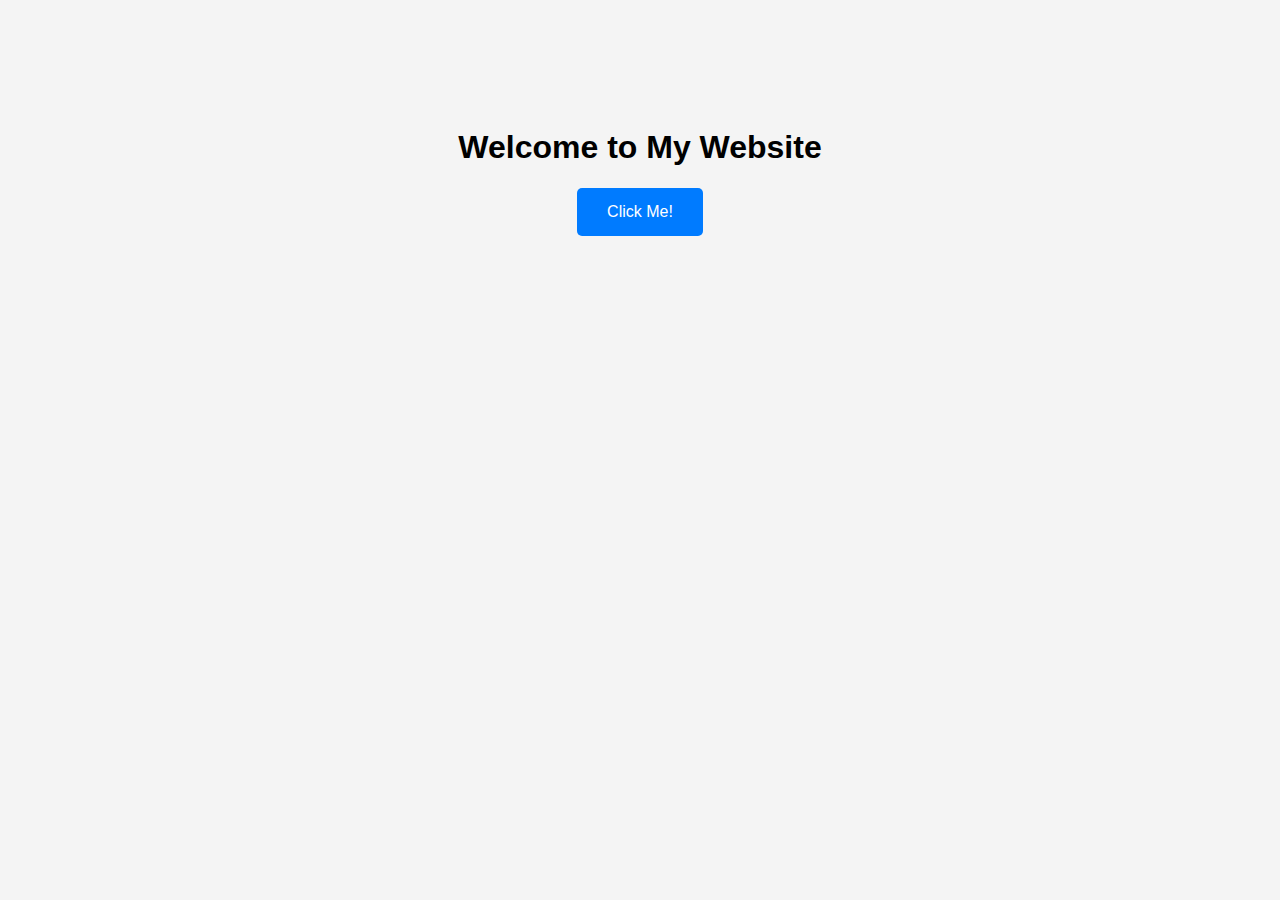
<file: Index.html>
<!DOCTYPE html>
<html lang="en">
<head>
    <meta charset="UTF-8">
    <title>Simple One Button Page</title>
    <style>
        body {
            font-family: Arial, sans-serif;
            text-align: center;
            padding-top: 100px;
            background-color: #f4f4f4;
        }
        button {
            padding: 15px 30px;
            font-size: 16px;
            background-color: #007BFF;
            color: white;
            border: none;
            cursor: pointer;
            border-radius: 5px;
        }
        button:hover {
            background-color: #0056b3;
        }
    </style>
</head>
<body>

    <h1>Welcome to My Website</h1>
    <button onclick="handleClick()">Click Me!</button>

    <script>
        function handleClick() {
            alert("Button clicked!");
        }
    </script>

</body>
</html>
</file>
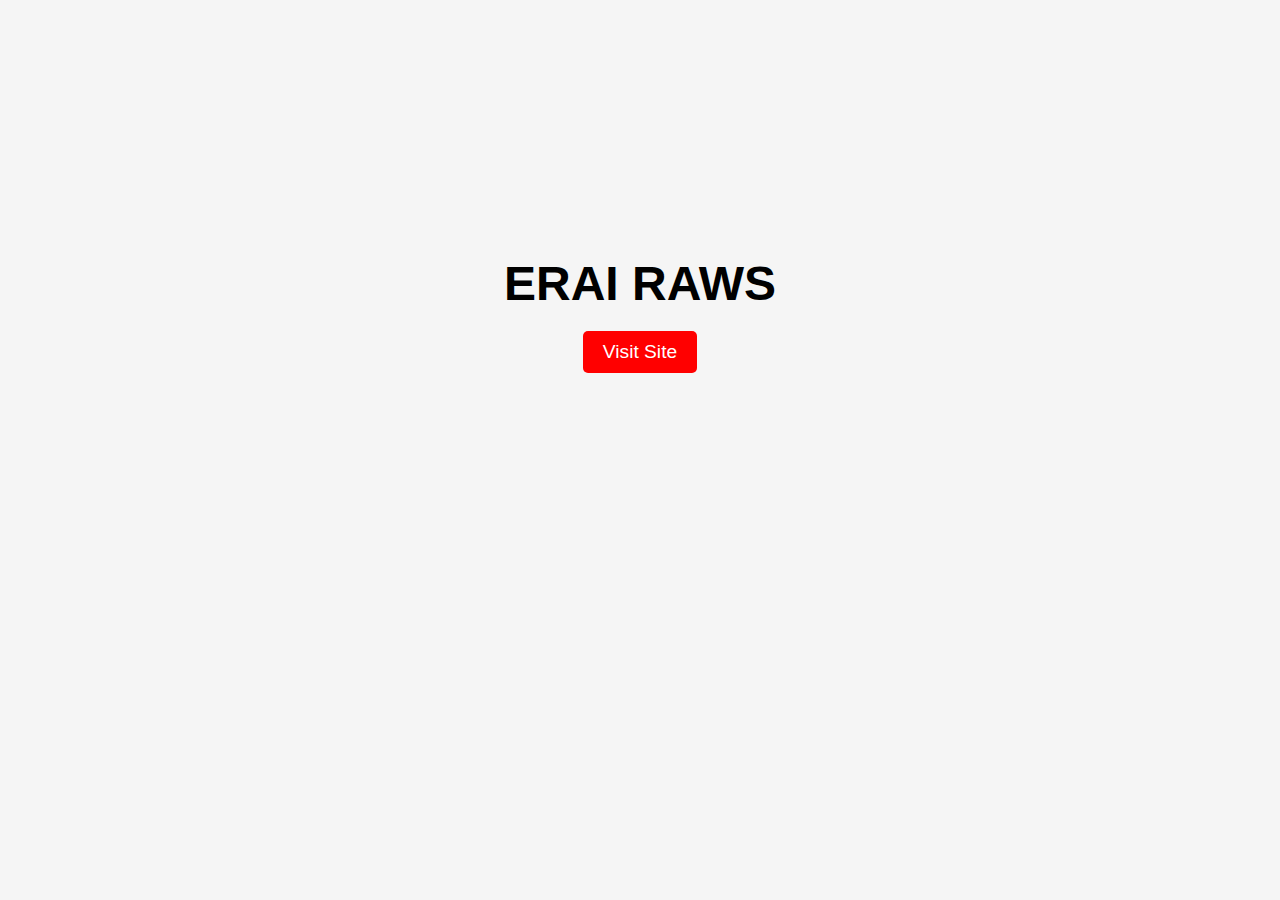
<file: Home/index.html>
<!DOCTYPE html>
<html lang="en">
<head>
  <meta charset="UTF-8" />
  <meta name="viewport" content="width=device-width, initial-scale=1.0"/>
  <title>ERAI RAWS</title>

  <!-- Link to external CSS -->
  <link rel="stylesheet" href="style.css" />
</head>
<body>
  <h1>ERAI RAWS</h1>

  <!-- Button with ID for styling and JS control -->
  <a href="https://your-link-here.com" target="_blank" id="visitButton" class="button">Visit Site</a>

  <!-- Link to external JS -->
  <script src="script.js"></script>
</body>
</html>
</file>
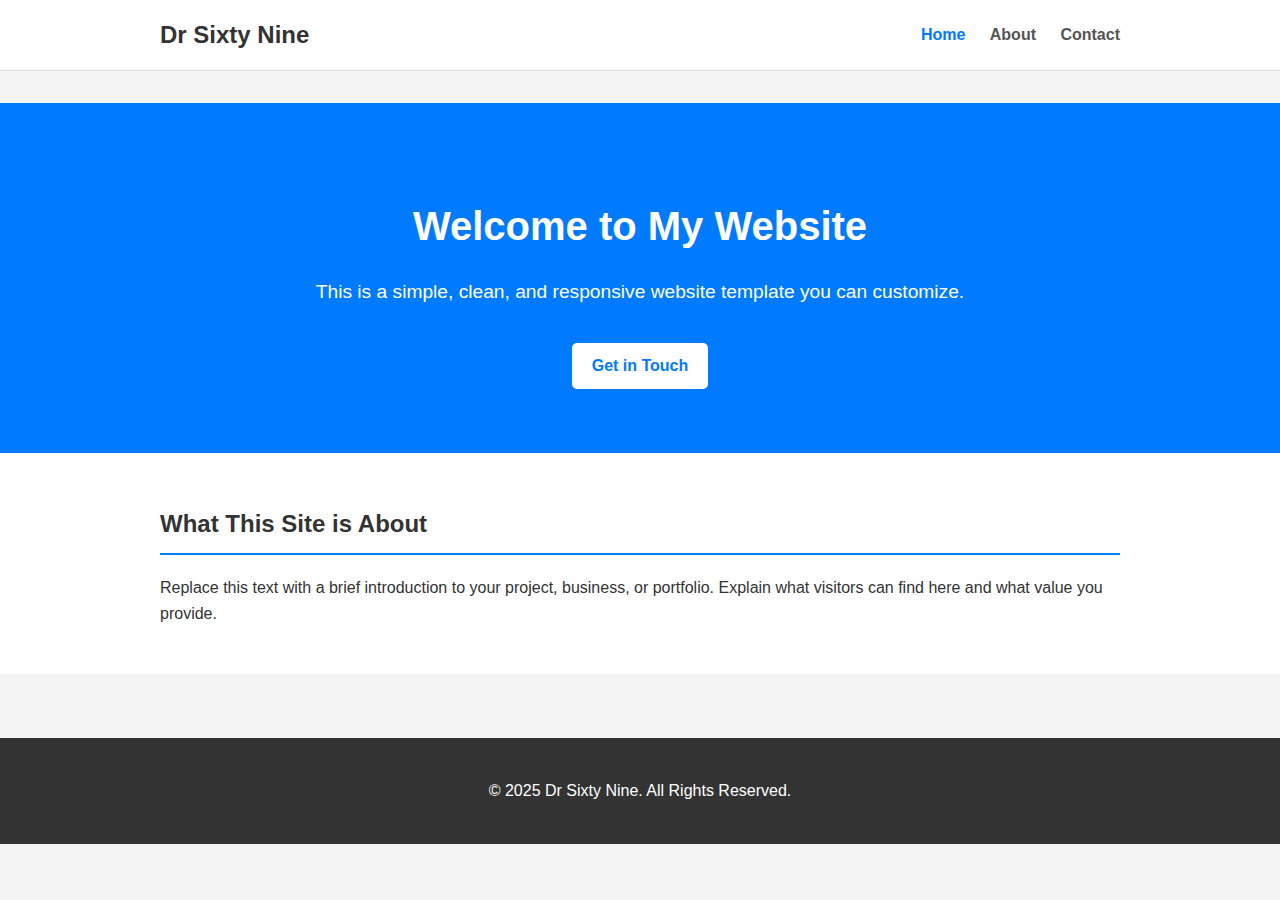
<file: Web/index.html>
<!DOCTYPE html>
<html lang="en">
<head>
    <meta charset="UTF-8">
    <meta name="viewport" content="width=device-width, initial-scale=1.0">
    <title>DrSixtyNine</title>
    <link rel="stylesheet" href="style.css">
</head>
<body>

    <header>
        <div class="container">
            <div class="site-name">Dr Sixty Nine</div>
            <nav>
                <ul>
                    <li><a href="index.html" class="active">Home</a></li>
                    <li><a href="about.html">About</a></li>
                    <li><a href="contact.html">Contact</a></li>
                </ul>
            </nav>
        </div>
    </header>

    <main>
        <section class="hero">
            <div class="container">
                <h1>Welcome to My Website</h1>
                <p>This is a simple, clean, and responsive website template you can customize.</p>
                <a href="contact.html" class="cta-button">Get in Touch</a>
            </div>
        </section>

        <section class="main-content">
            <div class="container">
                <h2>What This Site is About</h2>
                <p>Replace this text with a brief introduction to your project, business, or portfolio. Explain what visitors can find here and what value you provide.</p>
                <!-- You can add more content, images, or sections here -->
            </div>
        </section>
    </main>

    <footer>
        <div class="container">
            <p>&copy; 2025 Dr Sixty Nine. All Rights Reserved.</p>
        </div>
    </footer>

</body>
</html>
</file>
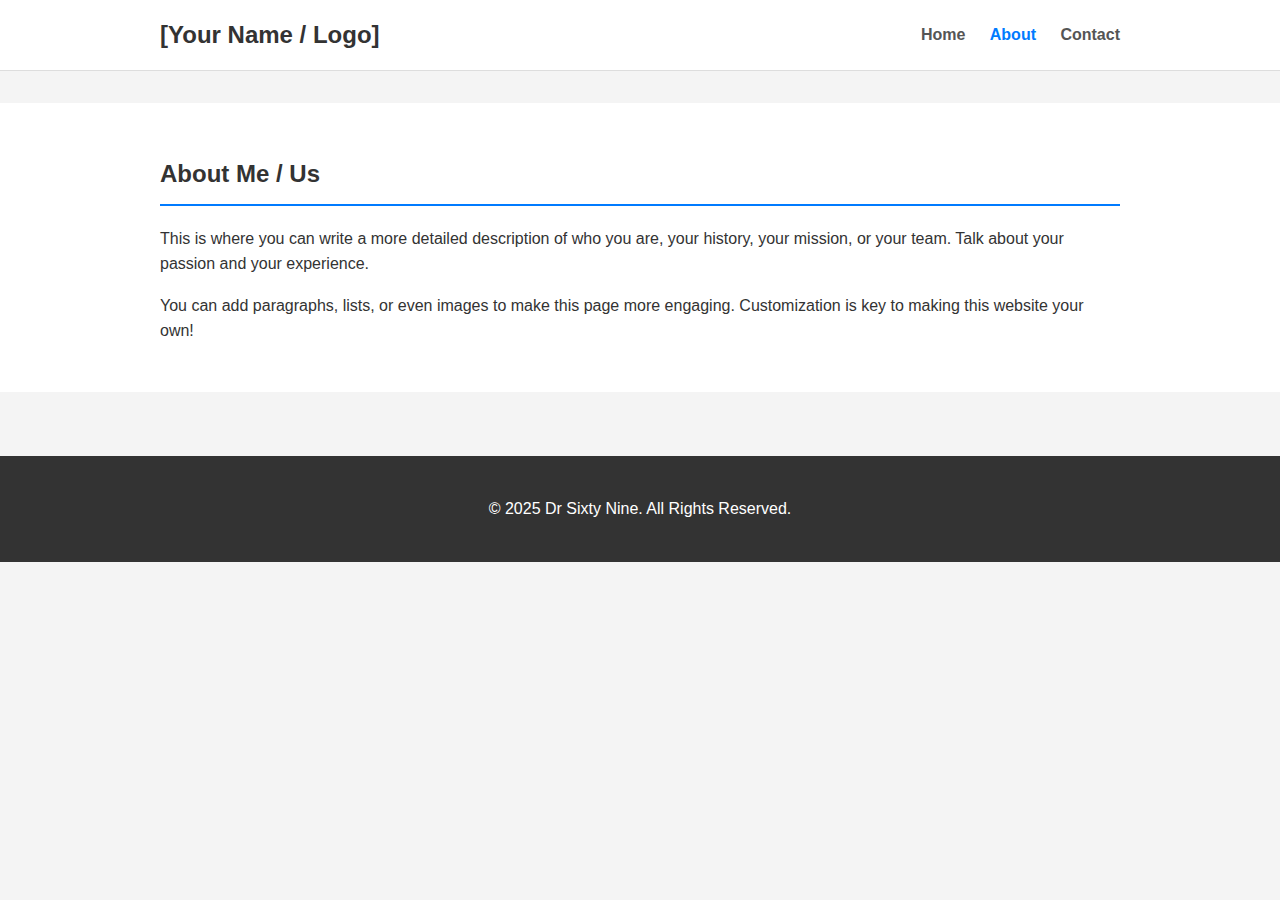
<file: Web/about.html>
<!DOCTYPE html>
<html lang="en">
<head>
    <meta charset="UTF-8">
    <meta name="viewport" content="width=device-width, initial-scale=1.0">
    <title>About Me - Your Website</title>
    <link rel="stylesheet" href="style.css">
</head>
<body>

    <header>
        <div class="container">
            <div class="site-name">[Your Name / Logo]</div>
            <nav>
                <ul>
                    <li><a href="index.html">Home</a></li>
                    <li><a href="about.html" class="active">About</a></li>
                    <li><a href="contact.html">Contact</a></li>
                </ul>
            </nav>
        </div>
    </header>

    <main>
        <section class="main-content">
            <div class="container">
                <h2>About Me / Us</h2>
                <p>This is where you can write a more detailed description of who you are, your history, your mission, or your team. Talk about your passion and your experience.</p>
                <p>You can add paragraphs, lists, or even images to make this page more engaging. Customization is key to making this website your own!</p>
            </div>
        </section>
    </main>

    <footer>
        <div class="container">
            <p>&copy; 2025 Dr Sixty Nine. All Rights Reserved.</p>
        </div>
    </footer>

</body>
</html>
</file>
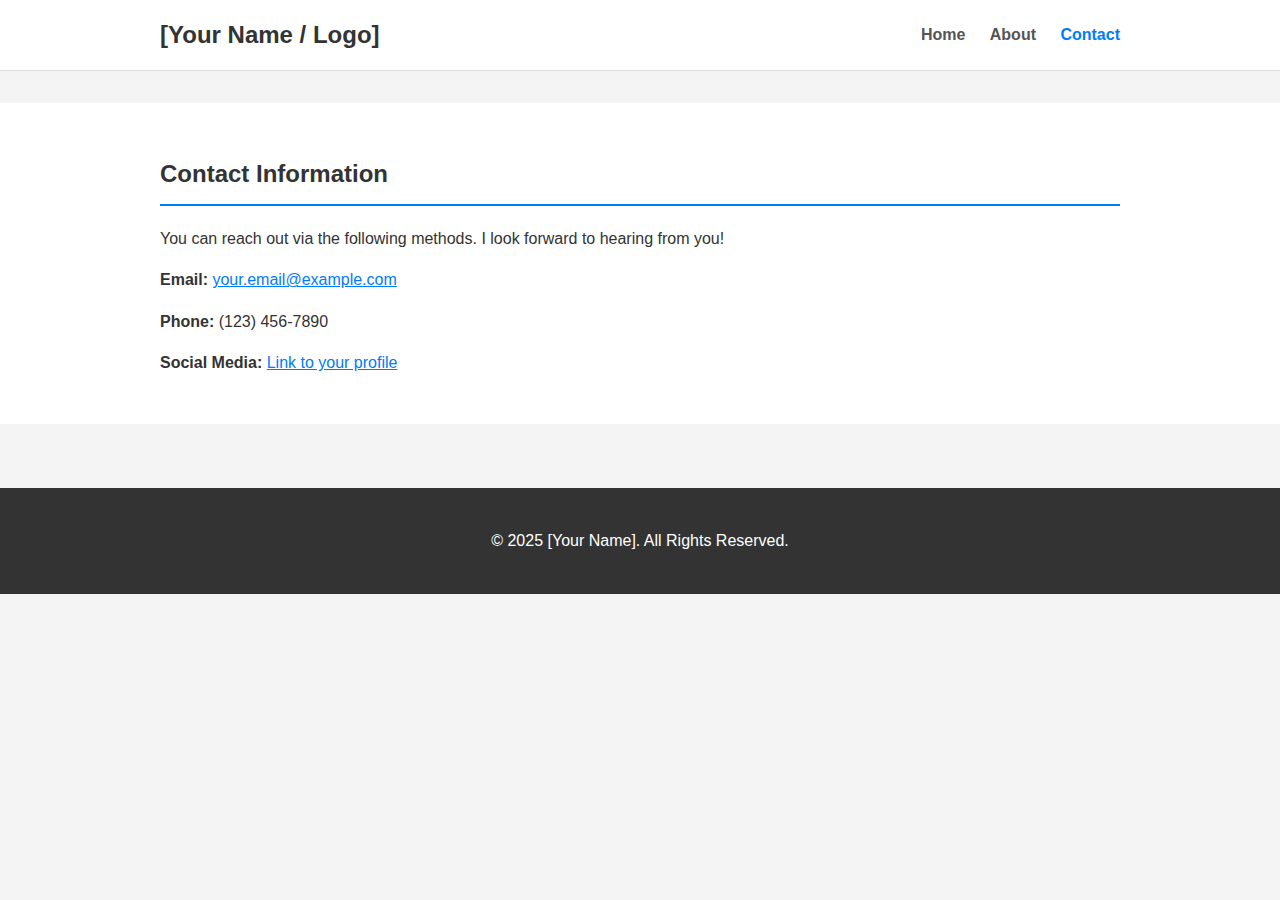
<file: Web/contact.html>
<!DOCTYPE html>
<html lang="en">
<head>
    <meta charset="UTF-8">
    <meta name="viewport" content="width=device-width, initial-scale=1.0">
    <title>Contact - Your Website</title>
    <link rel="stylesheet" href="style.css">
</head>
<body>

    <header>
        <div class="container">
            <div class="site-name">[Your Name / Logo]</div>
            <nav>
                <ul>
                    <li><a href="index.html">Home</a></li>
                    <li><a href="about.html">About</a></li>
                    <li><a href="contact.html" class="active">Contact</a></li>
                </ul>
            </nav>
        </div>
    </header>

    <main>
        <section class="main-content">
            <div class="container">
                <h2>Contact Information</h2>
                <p>You can reach out via the following methods. I look forward to hearing from you!</p>
                
                <div class="contact-info">
                    <p><strong>Email:</strong> <a href="mailto:your.email@example.com">your.email@example.com</a></p>
                    <p><strong>Phone:</strong> (123) 456-7890</p>
                    <p><strong>Social Media:</strong> <a href="#">Link to your profile</a></p>
                </div>
                <!-- For a real contact form, you would need a backend or a third-party service -->
            </div>
        </section>
    </main>

    <footer>
        <div class="container">
            <p>&copy; 2025 [Your Name]. All Rights Reserved.</p>
        </div>
    </footer>

</body>
</html>
</file>
<file: Home/style.css>
body {
  font-family: Arial, sans-serif;
  text-align: center;
  margin-top: 20%;
  background-color: #f5f5f5;
}

h1 {
  font-size: 3em;
  margin-bottom: 20px;
}

.button {
  display: inline-block;
  padding: 10px 20px;
  background-color: red; /* initial color */
  color: white;
  text-decoration: none;
  border-radius: 5px;
  font-size: 1.2em;
  transition: background-color 0.3s ease;
}

.button.blue {
  background-color: blue;
}
</file>
<file: Web/style.css>
/* General Body Styles */
body {
    font-family: -apple-system, BlinkMacSystemFont, "Segoe UI", Roboto, Helvetica, Arial, sans-serif;
    margin: 0;
    padding: 0;
    line-height: 1.6;
    background-color: #f4f4f4;
    color: #333;
}

.container {
    max-width: 960px;
    margin: 0 auto;
    padding: 0 20px;
}

/* Header & Navigation */
header {
    background-color: #fff;
    padding: 1rem 0;
    border-bottom: 1px solid #ddd;
}

header .container {
    display: flex;
    justify-content: space-between;
    align-items: center;
}

.site-name {
    font-size: 1.5rem;
    font-weight: bold;
}

nav ul {
    margin: 0;
    padding: 0;
    list-style: none;
}

nav ul li {
    display: inline-block;
    margin-left: 20px;
}

nav a {
    text-decoration: none;
    color: #555;
    font-weight: bold;
}

nav a:hover, nav a.active {
    color: #007bff;
}

/* Main Content */
main {
    padding: 2rem 0;
}

/* Hero Section (Homepage) */
.hero {
    background-color: #007bff;
    color: #fff;
    text-align: center;
    padding: 4rem 0;
}

.hero h1 {
    font-size: 2.5rem;
    margin-bottom: 0.5rem;
}

.hero p {
    font-size: 1.2rem;
}

.cta-button {
    display: inline-block;
    margin-top: 1rem;
    padding: 10px 20px;
    background-color: #fff;
    color: #007bff;
    text-decoration: none;
    font-weight: bold;
    border-radius: 5px;
}

/* General Content Sections */
.main-content {
    background-color: #fff;
    padding: 2rem 0;
}

h2 {
    border-bottom: 2px solid #007bff;
    padding-bottom: 10px;
    margin-bottom: 20px;
}

.contact-info a {
    color: #007bff;
}

/* Footer */
footer {
    text-align: center;
    padding: 1.5rem 0;
    background-color: #333;
    color: #fff;
    margin-top: 2rem;
}

/* Responsive Design for Mobile */
@media (max-width: 768px) {
    header .container {
        flex-direction: column;
    }

    .site-name {
        margin-bottom: 1rem;
    }

    nav ul li {
        margin-left: 15px;
    }
}
</file>
